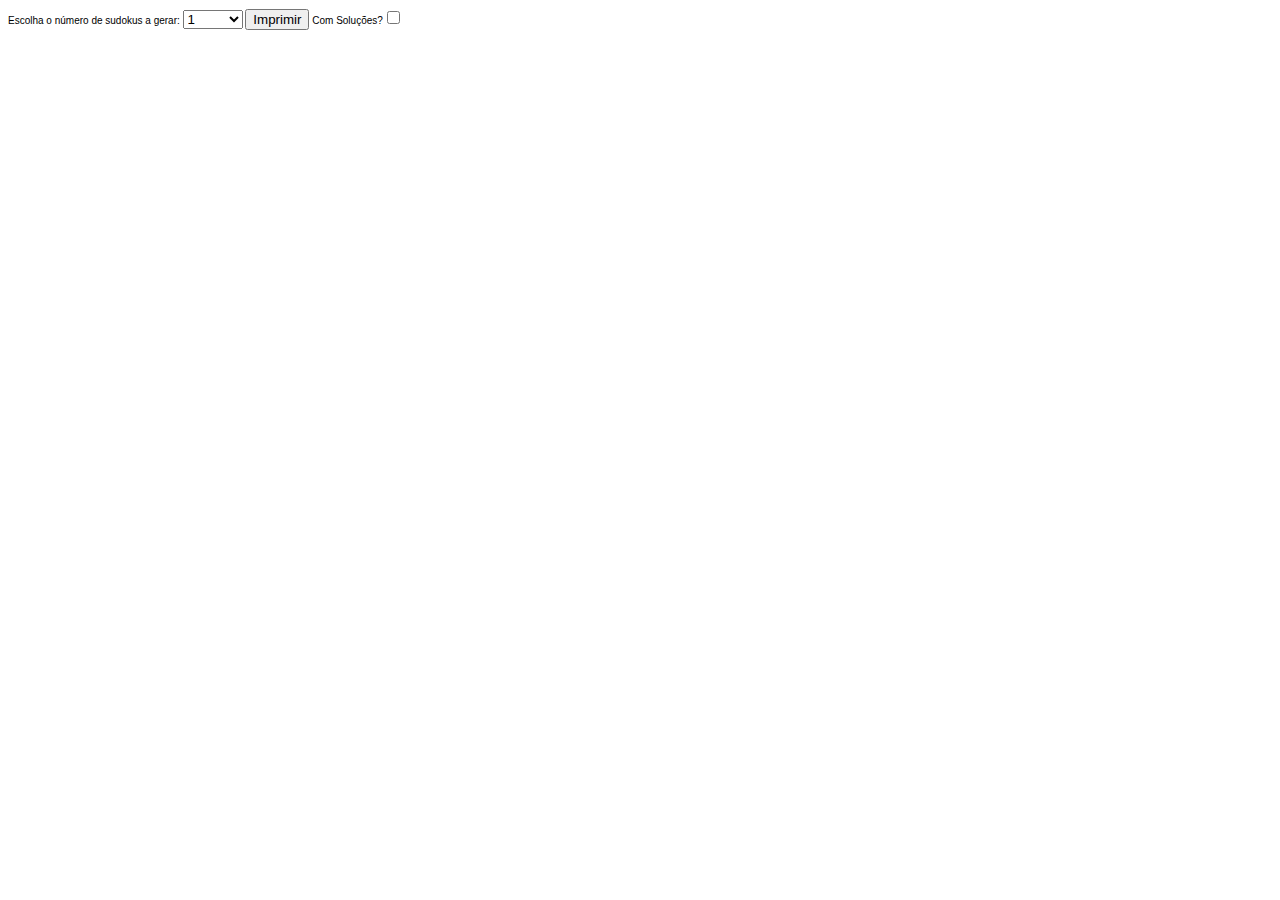
<file: index.html>
<!DOCTYPE html PUBLIC "-//W3C//DTD HTML 4.01 Transitional//EN" "http://www.w3.org/TR/html4/loose.dtd">
<html>
<head>
		<meta http-equiv="Content-Type" content="text/html; charset=UTF-8">
		<title>Sudoku</title>
		<script type="text/javascript" src="js.js"></script>
	 	<link href="css.css" type="text/css" rel="stylesheet"> 
		<script type="text/javascript" src="sudoku.js"></script> 
</head>
<body>
	<div id="sudoku">
	</div>
	<div id="interface">
		<label>Escolha o número de sudokus a gerar:</label>
		<select id="num_sud" onchange="gera('num_sud')">
		</select>
		<input type="button" value="Imprimir" id="print" onclick="window.print()">
		<label>Com Soluções?</label><input id="com_sol" type="checkbox" onclick="gera('num_sud')"></input>
	</div>
</body>
<script>
	var MAXIT=10000;
	var PopulateComboBox=function(id){
		var c=$(id);
		var opt;
		var html="";
		for(var i=1;i<=MAXIT;i++){
			html+="<option value=\""+i+"\">"+i+"</option>";
		}
		c.innerHTML=html;
	}

	var gera=function(id){
		var nsud=$(id).get('$option')[$(id).selectedIndex].value;
		var ch=$('com_sol');
		var s=new Sudoku();
		var html="";
		for(var i=1;i<=nsud;i++){
			while(!s.buildSudoku());
			html+=s.getSudoku();
			if(ch.checked){
				html+=s.toHTML();
				html+="<div class='vspace'></div>";
			}
			else{
				if(i%2==0)
					html+="<div class='vspace'></div>";
			}
			if(ch.checked){
				if(i%3==0)
					html+="<div class='pagbreak'></div>";
			}
			else{
				if(i%6==0) html+="<div class='pagbreak'></div>";
			}
		}
		d.innerHTML=html;
	}
	PopulateComboBox('num_sud');
	var d=$('sudoku');
</script>
</html>
</file>
<file: css.css>
@CHARSET "UTF-8";

body{
	background: white;
	font-family: sans-serif;
	font-style: normal;
	font-size:x-small;
	font: monospace;
}

#sudoku{
	margin-left: 5%;
}
#interface{
	clear: both;
}
br{
	clear:both;
}

div.vspace{
	min-height: 10px;
	clear: both;
}

div.pagbreak{
		page-break-after: always;
}

#sudo_table{
	page-break-inside: avoid;
}
table.par{
	background-color: #AAAAAA;
	color: black;
	vertical-align: middle;
	text-align: center;
}

table{
	float:left;
	page-break-after:auto;
}

table.impar{
	background-color:#BBBBBB;
	color:black;
	vertical-align: middle;
	text-align: center;
}

td{
	min-width: 15px;
	height: 15px;
	border: dashed;
	border-width: thin;
}
</file>
